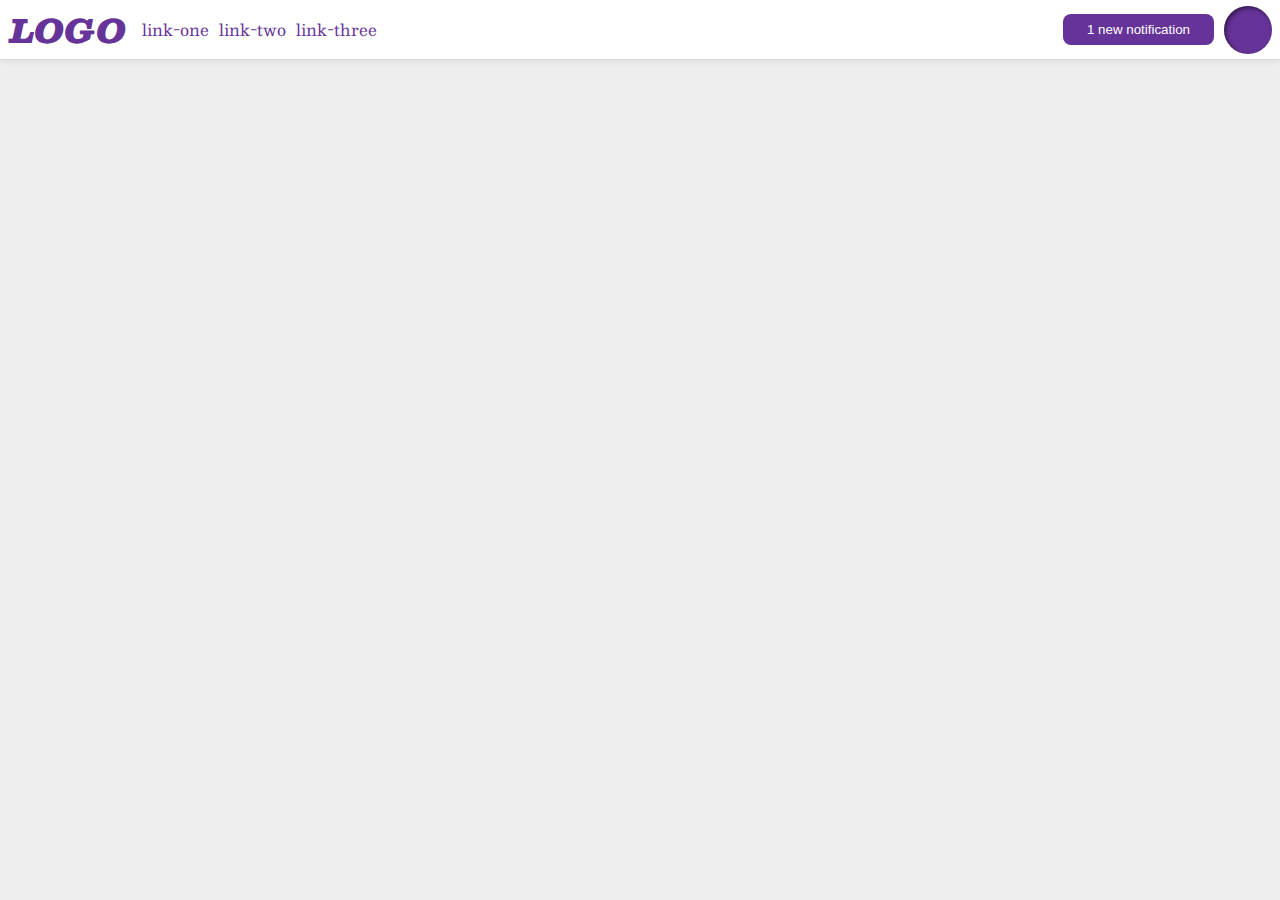
<file: flex/03-flex-header-2/index.html>
<!DOCTYPE html>
<html lang="en">
<head>
  <meta charset="UTF-8">
  <meta http-equiv="X-UA-Compatible" content="IE=edge">
  <meta name="viewport" content="width=device-width, initial-scale=1.0">
  <title>Flex Header 2</title>
  <link rel="stylesheet" href="style.css">
</head>
<body>
  <div class="header">
    <div class="logo">
      LOGO
    </div>
    <ul class="links">
      <li><a href="google.com">link-one</a></li>
      <li><a href="google.com">link-two</a></li>
      <li><a href="google.com">link-three</a></li>
    </ul>
    <div class="notifdiv">
      <button class="notifications">
        1 new notification
      </button>
      <div class="profile-image"></div>
    </div>
  </div>
</body>
</html>
</file>
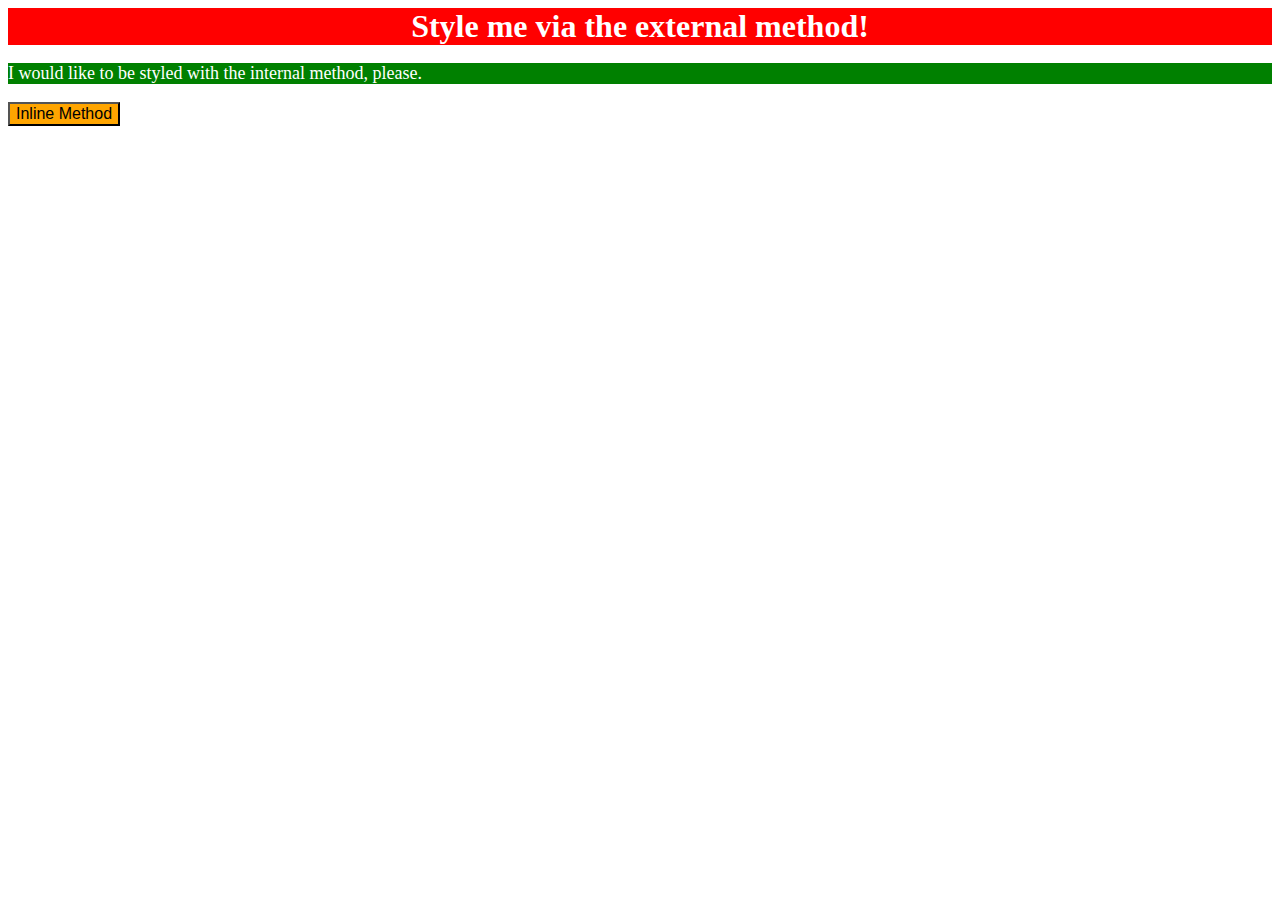
<file: foundations/01-css-methods/index.html>
<!DOCTYPE html>
<html lang="en">
<head>
  <meta charset="UTF-8">
  <meta http-equiv="X-UA-Compatible" content="IE=edge">
  <meta name="viewport" content="width=device-width, initial-scale=1.0">
  <link rel="stylesheet" href="styles.css">
  <title>Methods for Adding CSS</title>

  <style>
    p {
      background-color: green;
      color: white;
      font-size: 18px;
    }

  </style>
</head>
<body>
  <div>Style me via the external method!</div>
  <p>I would like to be styled with the internal method, please.</p>
  <button style="font-size: 16px; background-color: orange;">Inline Method</button>
</body>
</html>
</file>
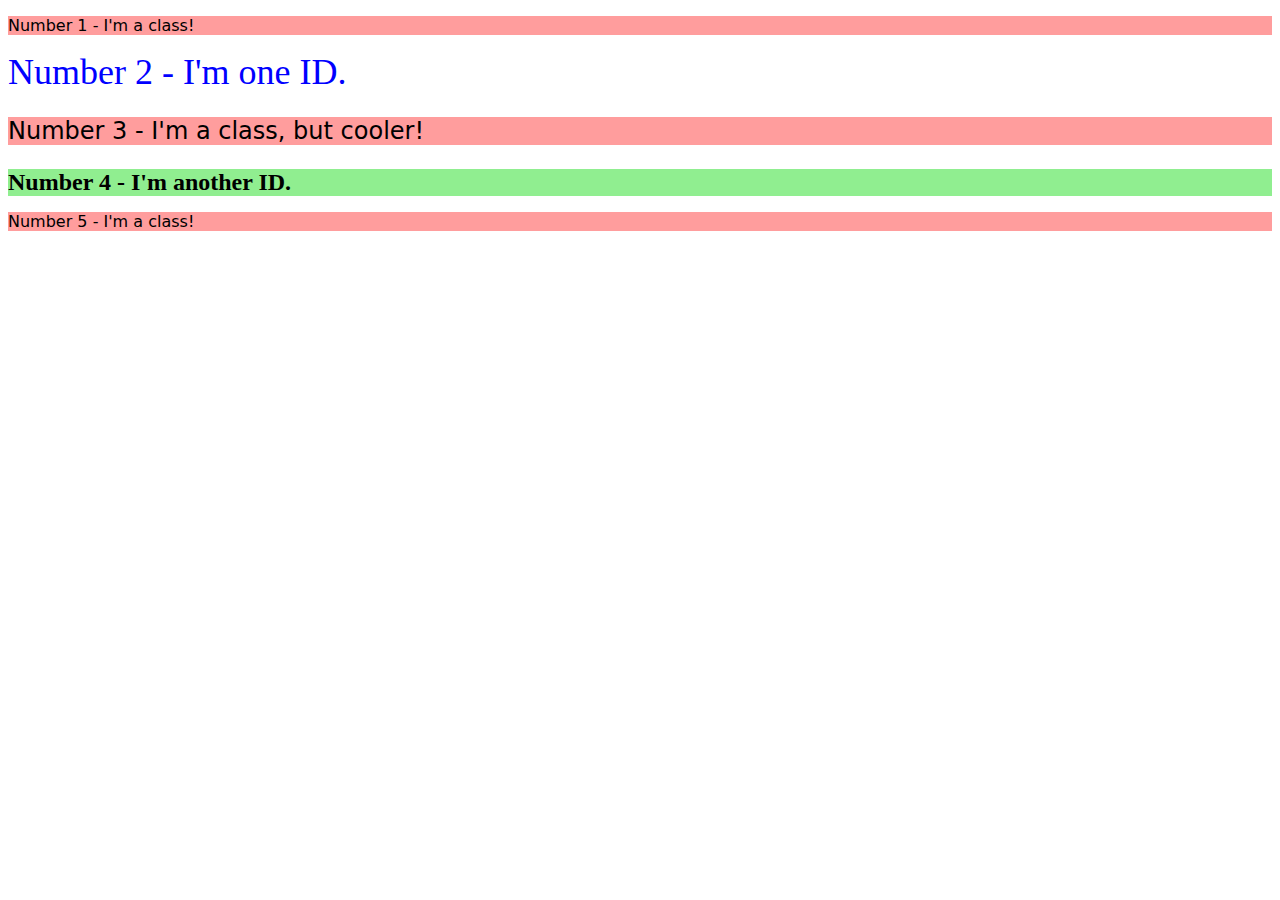
<file: foundations/02-class-id-selectors/index.html>
<!DOCTYPE html>
<html lang="en">
<head>
  <meta charset="UTF-8">
  <meta http-equiv="X-UA-Compatible" content="IE=edge">
  <meta name="viewport" content="width=device-width, initial-scale=1.0">
  <title>Class and ID Selectors</title>
  <link rel="stylesheet" href="style.css">
</head>
<body>
  <p class="odd">Number 1 - I'm a class!</p>
  <div id="id1">Number 2 - I'm one ID.</div>
  <p class="odd cooler">Number 3 - I'm a class, but cooler!</p>
  <div id="id2">Number 4 - I'm another ID.</div>
  <p class="odd">Number 5 - I'm a class!</p>
</body>
</html>
</file>
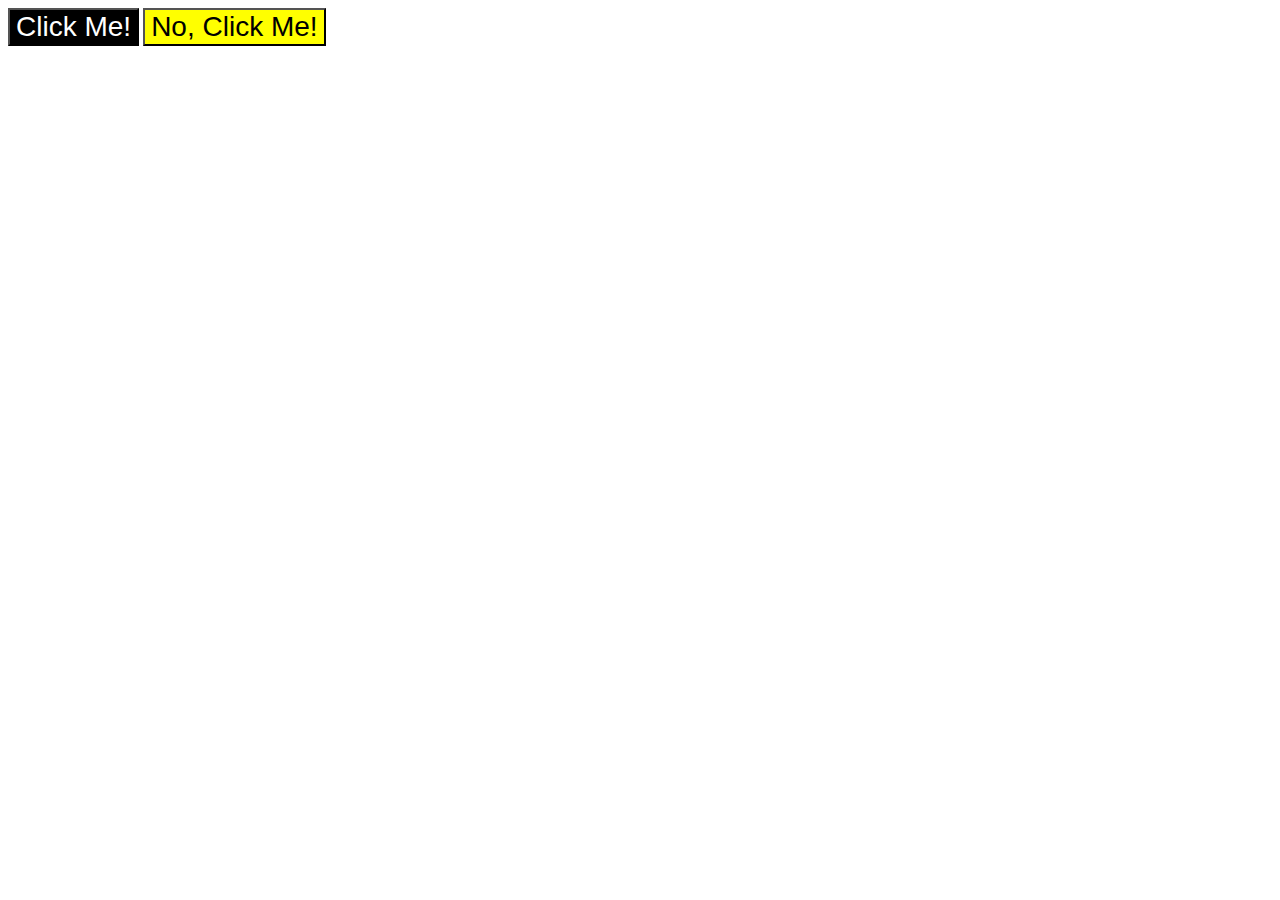
<file: foundations/03-grouping-selectors/index.html>
<!DOCTYPE html>
<html lang="en">
<head>
  <meta charset="UTF-8">
  <meta http-equiv="X-UA-Compatible" content="IE=edge">
  <meta name="viewport" content="width=device-width, initial-scale=1.0">
  <title>Grouping Selectors</title>
  <link rel="stylesheet" href="style.css">
</head>
<body>
  <button class="button1">Click Me!</button>
  <button class="button2">No, Click Me!</button>
</body>
</html>
</file>
<file: flex/03-flex-header-2/style.css>
/* this is some magical font-importing.  
you'll learn about it later. */
@import url('https://fonts.googleapis.com/css2?family=Besley:ital,wght@0,400;1,900&display=swap');

body {
  margin: 0;
  background: #eee;
  font-family: Besley, serif;
}

.header {
  background: white;
  border-bottom: 1px solid #ddd;
  box-shadow: 0 0 8px rgba(0,0,0,.1);
  display: flex;
  align-items: center;
}

.profile-image {
  background: rebeccapurple;
  box-shadow: inset 2px 2px 4px rgba(0,0,0,.5);
  border-radius: 50%;
  width: 48px;
  height:  48px;
}

.logo {
  color: rebeccapurple;
  font-size: 32px;
  font-weight: 900;
  font-style: italic;
  margin-left: 10px;
}

.notifdiv {
  display: flex;
  gap: 10px;
  align-items: center;
  margin-left: auto;
  margin-right: 8px;
}

button {
  border: none;
  border-radius: 8px;
  background: rebeccapurple;
  color: white;
  padding: 8px 24px;
}

a {
  /* this removes the line under our links */
  text-decoration: none;
  color: rebeccapurple;
}

ul {
  list-style-type: none;
  display: flex;
  gap: 10px;
  padding-left: 16px;
}
</file>
<file: foundations/01-css-methods/styles.css>
div {
    background-color: red;
    color: white;
    font-size: 32px;
    font-weight: bold;
    text-align: center;
}
</file>
<file: foundations/02-class-id-selectors/style.css>
.odd {
    background-color: rgb(255, 157, 157);
    font-family: Verdana, "DejaVu Sans", sans-serif;
}

.cooler {
    font-size: 24px;
}

#id1 {
    color: blue;
    font-size: 36px;
}

#id2 {
    font-weight: bold;
    background-color: lightgreen;
    font-size: 24px;
}
</file>
<file: foundations/03-grouping-selectors/style.css>
.button1, .button2 {
    font-size: 28px;
    font-family: Helvetica, 'Times New Roman', sans-serif;
}

.button1 {
    background-color: black;
    color: white;
}

.button2 {
    background-color: yellow;
}
</file>
